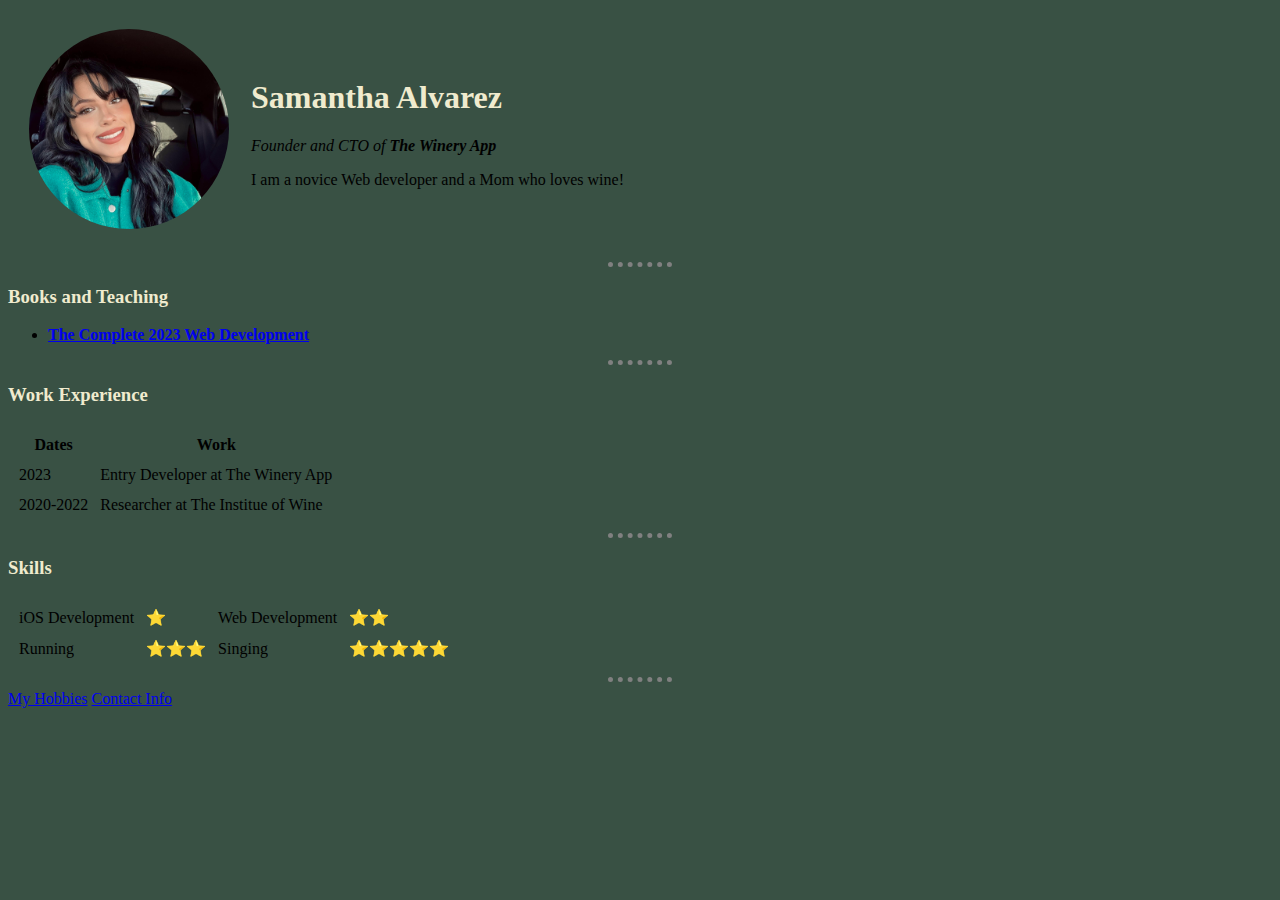
<file: index.html>
<!DOCTYPE html>
<html>
<head>
    <meta charset="UTF-8">
    <title>Sam's Site</title>
    <link rel="stylesheet" href="CSS/styles.css">
</head>
<body>
    <table cellspacing="20">
        <tr>
            <td> <img src="images/Prodile Pic.jpeg" alt="Samantha profile picture" width="200" height="200"> </td>
        <td> <h1> Samantha Alvarez</h1>  
            <p><em>Founder and CTO of <strong>The Winery App</strong></em></p>
            <p>I am a novice Web developer and a Mom who loves wine!</p></td>
        </tr>
    </table>
 <hr>
<h3>Books and Teaching</h3>
<ul>
    <li><strong><a href=https://www.udemy.com/course/the-complete-web-development-bootcamp/?utm_source=adwords&utm_medium=udemyads&utm_campaign=WebDevelopment_Search_la.EN_cc.US_PP_Experiment&utm_content=deal4584&utm_term=_._ag_138827691729_._ad_595066845342_._kw__._de_c_._dm__._pl__._ti_dsa-1652654191345_._li_9026829_._pd__._&matchtype=&gclid=Cj0KCQiA8aOeBhCWARIsANRFrQHCOqh3qpHFd82kmMsjn2xR1iXIrL5WrZaPGgZa7xjoYa1f7_Rm7IMaAs-bEALw_wcB">The Complete 2023 Web Development</a></strong></li>
</ul>
<hr>
<h3>Work Experience</h3>
<table cellspacing="10">
    <thead>
        <tbody>
            <tr>
                <th>Dates</th>
                <th>Work</th>
            </tr>
        </tbody>
    </thead>
    <tr>
      <td>2023</td>
      <td>Entry Developer at The Winery App</td>
    </tr>
    <tr>
      <td>2020-2022</td>
      <td>Researcher at The Institue of Wine</td>
    </tr>
</table>
<hr>
<h3>Skills</h3>
<table cellspacing="10">
    <tr>
        <td>iOS Development</td>
        <td>⭐</td>
        <td>Web Development</td>
        <td>⭐⭐</td>
    </tr>
    <tr>
        <td>Running</td>
        <td>⭐⭐⭐</td>
        <td>Singing</td>
        <td>⭐⭐⭐⭐⭐</td>
    </tr>
</table>
<hr>
<a href="Hobbies.html">My Hobbies</a>
<a href="Contact.html">Contact Info</a>
</body>
</html>
</file>
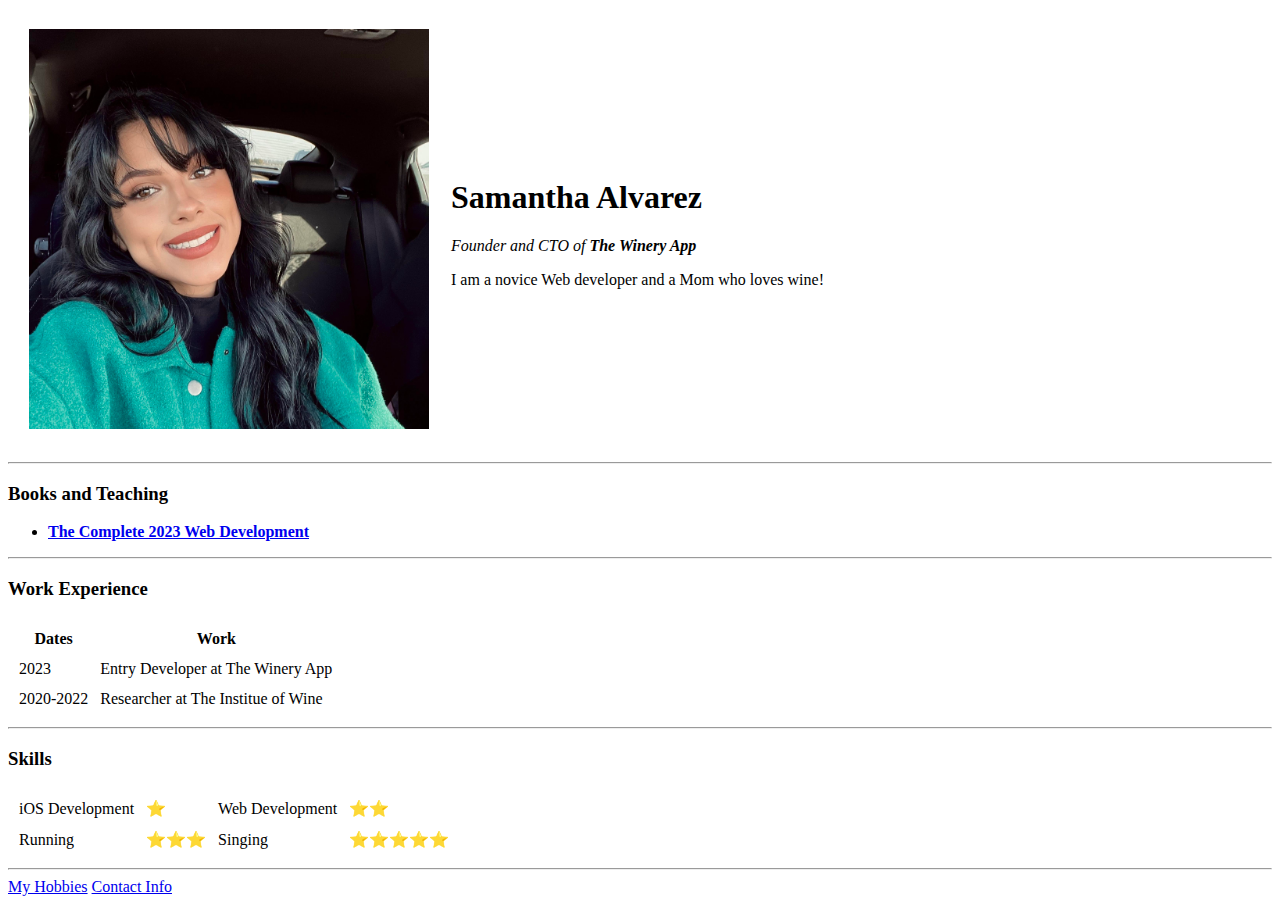
<file: HTML - Personal Site/index.html>
<!DOCTYPE html>
<html>
<head>
    <meta charset="UTF-8">
    <title>Sam's Site</title>
</head>
<body>
    <table cellspacing="20">
        <tr>
            <td> <img src="images/Prodile Pic.jpeg" alt="Samantha profile picture" width="400" height="400"> </td>
        <td> <h1> Samantha Alvarez</h1>  
            <p><em>Founder and CTO of <strong>The Winery App</strong></em></p>
            <p>I am a novice Web developer and a Mom who loves wine!</p></td>
        </tr>
    </table>
 <hr>
<h3>Books and Teaching</h3>
<ul>
    <li><strong><a href=https://www.udemy.com/course/the-complete-web-development-bootcamp/?utm_source=adwords&utm_medium=udemyads&utm_campaign=WebDevelopment_Search_la.EN_cc.US_PP_Experiment&utm_content=deal4584&utm_term=_._ag_138827691729_._ad_595066845342_._kw__._de_c_._dm__._pl__._ti_dsa-1652654191345_._li_9026829_._pd__._&matchtype=&gclid=Cj0KCQiA8aOeBhCWARIsANRFrQHCOqh3qpHFd82kmMsjn2xR1iXIrL5WrZaPGgZa7xjoYa1f7_Rm7IMaAs-bEALw_wcB">The Complete 2023 Web Development</a></strong></li>
</ul>
<hr>
<h3>Work Experience</h3>
<table cellspacing="10">
    <thead>
        <tbody>
            <tr>
                <th>Dates</th>
                <th>Work</th>
            </tr>
        </tbody>
    </thead>
    <tr>
      <td>2023</td>
      <td>Entry Developer at The Winery App</td>
    </tr>
    <tr>
      <td>2020-2022</td>
      <td>Researcher at The Institue of Wine</td>
    </tr>
</table>
<hr>
<h3>Skills</h3>
<table cellspacing="10">
    <tr>
        <td>iOS Development</td>
        <td>⭐</td>
        <td>Web Development</td>
        <td>⭐⭐</td>
    </tr>
    <tr>
        <td>Running</td>
        <td>⭐⭐⭐</td>
        <td>Singing</td>
        <td>⭐⭐⭐⭐⭐</td>
    </tr>
</table>
<hr>
<a href="Hobbies.html">My Hobbies</a>
<a href="Contact.html">Contact Info</a>
</body>
</html>
</file>
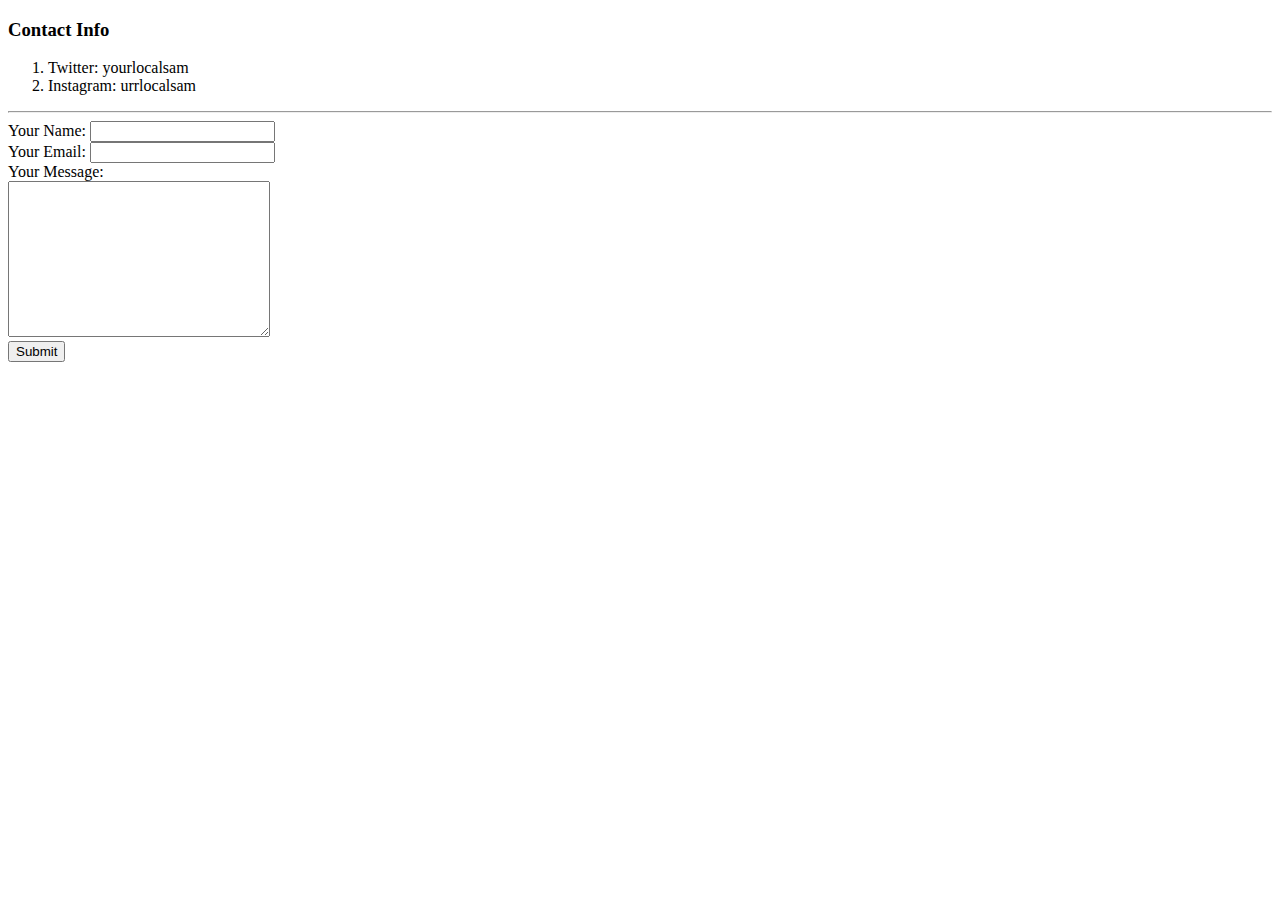
<file: Contact.html>
<!DOCTYPE html>
<html>
    <head>
        <meta charset="utf-8"
    </head>
    <body>
        <h3>Contact Info</h3>
        <ol>
            <li>Twitter: yourlocalsam</li>
            <li>Instagram: urrlocalsam</li>
        </ol>
        <hr>
        <form class="" action="mailto:info@wineryapp.com" method="post">
            <label>Your Name:</label>
            <input type="text" name="yourName" value=""><br>
            <label>Your Email:</label>
            <input type="email" name="yourEmail" value=""><br>
            <label>Your Message:</label><br>
            <textarea name="yourMessage" id="" cols="30" rows="10"></textarea><br>
            <input type="submit" name="">
        </form>
    </body>
</html>
</file>
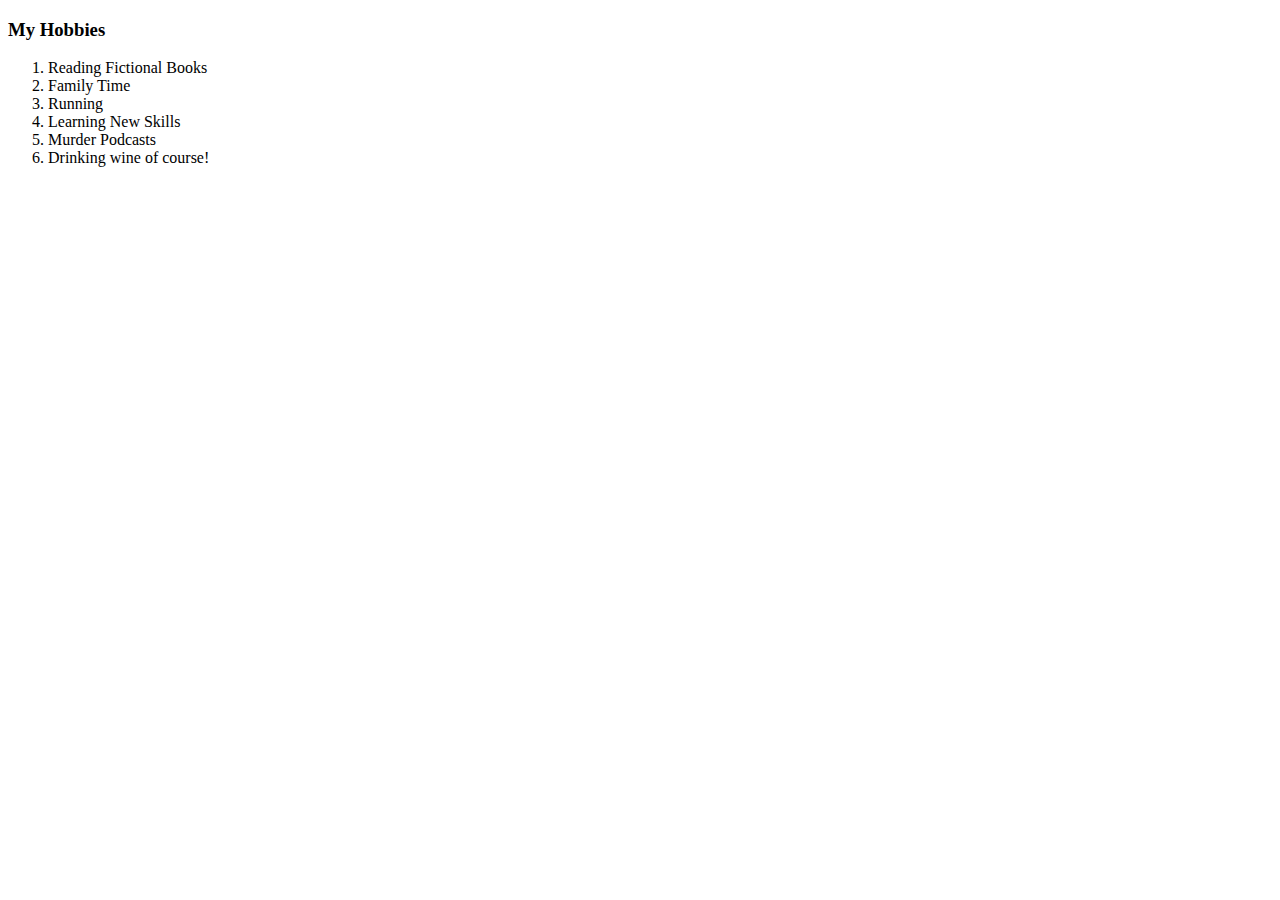
<file: Hobbies.html>
<!DOCTYPE html>
<html>
    <head>
        <meta charset="utf-8"
    </head>
    <body>
        <h3>My Hobbies</h3>
        <ol>
            <li>Reading Fictional Books</li>
            <li>Family Time</li>
            <li>Running</li>
            <li>Learning New Skills</li>
            <li>Murder Podcasts</li>
            <li>Drinking wine of course!</li>
        </ol>
    </body>
</html>
</file>
<file: CSS/styles.css>
body {
    background-color: #395144;
}

h1 {
    color: #F0EBCE; 
}
h3 {
    color: #F0EBCE; 
}


hr {
    border-style: none;
    border-top-style: dotted;
    border-color: grey;
    border-width: 5px;
    width: 5%;
}
img {
    border-radius: 50%;
}
</file>
